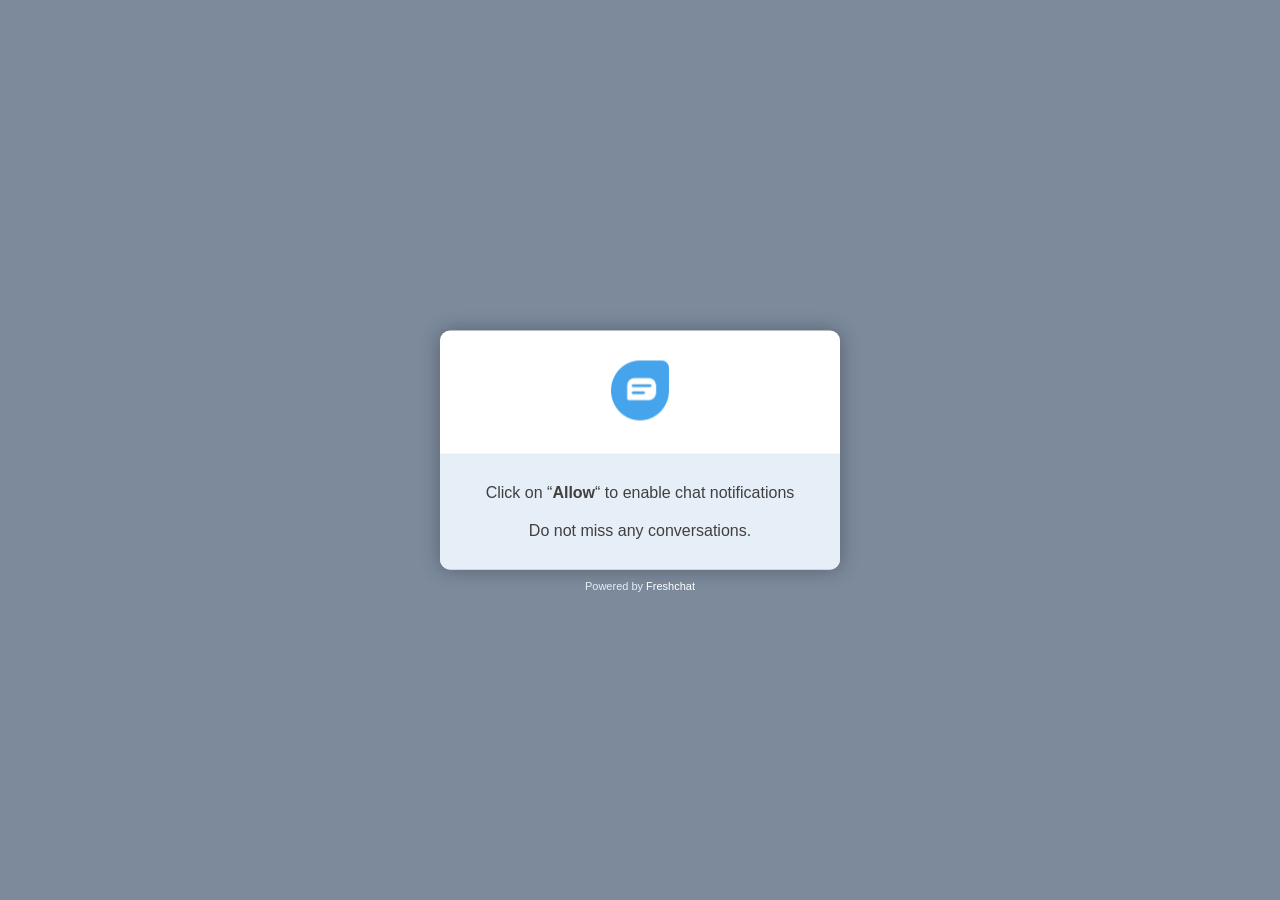
<file: thehomeplus/imgc/w_files/index.html>
<!DOCTYPE html>
<!-- saved from url=(0097)https://175694906941024.webpush.freshchat.com/index.html?ref=aHR0cHM6Ly93d3cudXJiYW5sYWRkZXIuY29t -->
<html><head><meta http-equiv="Content-Type" content="text/html; charset=UTF-8">
      
      <meta http-equiv="X-UA-Compatible" content="IE=edge">
      <title>Freshchat Web Push Notification</title>
      <meta name="description" content="">
      <meta name="viewport" content="width=device-width, initial-scale=1">
      <link type="application/json" rel="manifest" href="https://175694906941024.webpush.freshchat.com/manifest.json">
      <style type="text/css">
         body{
         background: #7C8A9C;
         margin: 0;
         font-family: Gotham, "Helvetica Neue", Helvetica, Arial, "sans-serif";
         color: #413F3F;
         font-size: 14px;
         -webkit-font-smoothing: antialiased;
         text-rendering: optimizeLegibility;
         }
         #footer {
         bottom: 0px;
         text-align: center;
         width: 100%;
         background: #E6EFF7;
         font-size: 14px;
         display: inline-block;
         border-radius: 0 0 10px 10px;
         padding: 20px 0;
         }
         #footer .text p{
         margin: 0;
         font-size: 16px;
         padding: 10px 30px;
         }
  	     #bottom{
		 position: absolute;
    	 width: 100%;
   		 top: 100%;
	     text-align: center;
		  }
         #bottom p {    font-size: 11px;
         padding: 10px 0 10px;
         color: #E6EFF7;
         margin: 0}
         #bottom p .red {color: #FFF; text-decoration: none}
         #main {
         position: absolute;
         height: 100%;
         width: 100%;
         vertical-align: middle;
         }
         #main .middle {
         background: #FFF;
         min-width: 300px;
         max-width: 400px;
         width: 90%;
         position: absolute;
         border-radius: 10px;
         top: 50%;
         transform: translateX(-50%) translateY(-50%);
         left: 50%;
         box-shadow: 0 0 20px rgba(0,0,0,0.3);
         }
         #main .middle .inner {
         margin-left: auto;
         margin-right: auto;
         text-align: center;
         padding:  30px 15px;
         }
		  #main .middle .inner p{
			  margin: 0;
			  padding: 0;
		  }
         #main .middle .inner p img {
         height: 60px;
         /*      display: none;*/
         }
      </style>
   </head>
   <body>
      <div id="main">
         <div class="middle">
            <div class="inner">
               <p><img src="./fc_logo.png"></p>
            </div>
            <div id="footer">
               <div class="text">
                  <p>Click on “<strong>Allow</strong>“ to enable chat notifications</p>
                  <p>Do not miss any conversations.</p>
               </div>
            </div>
            <div id="bottom">
                  <p>Powered by <a href="https://www.freshchat.com/" target="_blank" class="red">Freshchat</a></p>
               </div>
         </div>
      </div>
      <script>
         (function() {
           // Private Variables
           var referrer = undefined,
               action = undefined,
               appLogoPath = undefined,
               serviceWorkerUrl = '/firebase-sw.js',
               widget_location = '';

           // Private Methods
           var getQueryString = function( field, url ) {
                 var href = url ? url : window.location.href;
                 var reg = new RegExp( '[?&]' + field + '=([^&#]*)', 'i' );
                 var string = reg.exec(href);
                 return string ? string[1] : undefined;
               },
               initParams = function() {
                 var refString = getQueryString('ref'),
                     actionString = getQueryString('action'),
                     appLogoPathString = getQueryString('appLogoPath');
                 referrer = refString ? atob(refString) : '';
                 action = actionString ? atob(actionString) : '';
                 appLogoPath = appLogoPathString ? atob(appLogoPathString) : '';
               },
               updateUI = function() {
                 if(appLogoPath) {
                   var imgElement = document.querySelector("#main .middle .inner p img");
                   if (imgElement) {
                     imgElement.src = appLogoPath;
                     imgElement.style["display"] = "inline-block";
                   }
                 }
               },
               onMessage = function(event) {
                 // For Chrome, the origin property is in the event.originalEvent object.
                 var origin = event.origin || event.originalEvent.origin;
                 if (origin === referrer) {   // Trusted Sites
                   var data = event.data, action = data && data.action;
                   if (action) {
                     switch(action) {
                       case "widget_location":
                         widget_location = data.payload || '';
                         break;
                       case "get:subscription":
                         registerServiceWorker();
                         break;
                       case "clear:subscription":
                         unsubscribePush();
                         break;
                       default:
                         break;
                     }
                   }
                 }
               },
               onServiceWorkerMessage = function(event){
                 switch(event.data) {
                   case "get_widget_location":
                     event.ports[0].postMessage(widget_location);
                     break;
                 }
               },
               addMessagingEvents = function() {
                 if (window.addEventListener) {
                     window.addEventListener("message", onMessage, false);
                 } else {
                   window.attachEvent("onmessage", onMessage);
                 }
                 if('serviceWorker' in navigator){
                   // Handler for messages coming from the service worker
                   navigator.serviceWorker.addEventListener('message', onServiceWorkerMessage);
                 }
               },
               sendMessage = function(_subscription) {
                 var data = {
                       action: "push_user_meta",
                       data: {
                         permission: Notification.permission,
                         subscription: _subscription
                       }
                     };
                 if(window.opener) {
                   window.opener.postMessage(JSON.parse(JSON.stringify(data)), referrer);
                   window.close();
                 } else {
                   top.postMessage(JSON.parse(JSON.stringify(data)), referrer);
                 }
               },
               registerServiceWorker = function(askPermission, onlyRegister) {
                 if ('serviceWorker' in navigator) {
                   navigator.serviceWorker.register(serviceWorkerUrl).then(function(reg) {
                     // registration worked
                     if(!onlyRegister) {
                       subscribePush(askPermission);
                     }
                   }).catch(function(error) {
                     // failed to register service worker
                     sendMessage();
                   });
                 }
               },
               subscribePush = function(askPermission) {
                 if (Notification.permission !== 'granted' && !askPermission) {
                   sendMessage();
                   return;
                 }
                 if ('serviceWorker' in navigator) {
                   navigator.serviceWorker.ready.then(function(serviceWorkerRegistration) {
                     serviceWorkerRegistration.pushManager.subscribe({userVisibleOnly: true}).then(function(subscription){
                       sendMessage(subscription);
                     }).catch(function(e) {
                       console.log('error: serviceworker subscription failed');
                       sendMessage();
                     });
                   });
                 }
               },
               unsubscribePush = function() {
                 if ('serviceWorker' in navigator) {
                   navigator.serviceWorker.ready.then(function(serviceWorkerRegistration) {
                     // To unsubscribe from push messaging, you need get the
                     // subscription object, which you can call unsubscribe() on.
                     serviceWorkerRegistration.pushManager.getSubscription().then(
                       function(pushSubscription) {
                         // Check we have a subscription to unsubscribe
                         if (!pushSubscription) {
                           // No subscription object, so set the state
                           // to allow the user to subscribe to push
                           sendMessage();
                           return;
                         }
                         // We have a subscription, so call unsubscribe on it
                         pushSubscription.unsubscribe().then(function(successful) {
                           //Unsubscribe successful
                           sendMessage();
                         }).catch(function(e) {
                           // We failed to unsubscribe, this can lead to
                           // an unusual state, so may be best to remove
                           // the users data from your data store and
                           // inform the user that you have done so
                           sendMessage();
                         });
                       }
                     ).catch(function(e) {
                       sendMessage();
                     });
                   });
                 }
               },
               init = function() {
                 initParams();
                 updateUI();
                 if(window.opener) {
                   switch(action) {
                     case "ask:permission":
                       registerServiceWorker(true);
                       break;
                     case "get:subscription":
                       registerServiceWorker();
                       break;
                     default:
                       break;
                   }
                 } else {
                   // send push_frame_loaded event to parent window
                   addMessagingEvents();
                   registerServiceWorker(false, true);
                   top.postMessage(JSON.parse(JSON.stringify({'action': 'push_frame_loaded'})), referrer);
                 }
               };
           init();
         })();
      </script>
   

</body></html>
</file>
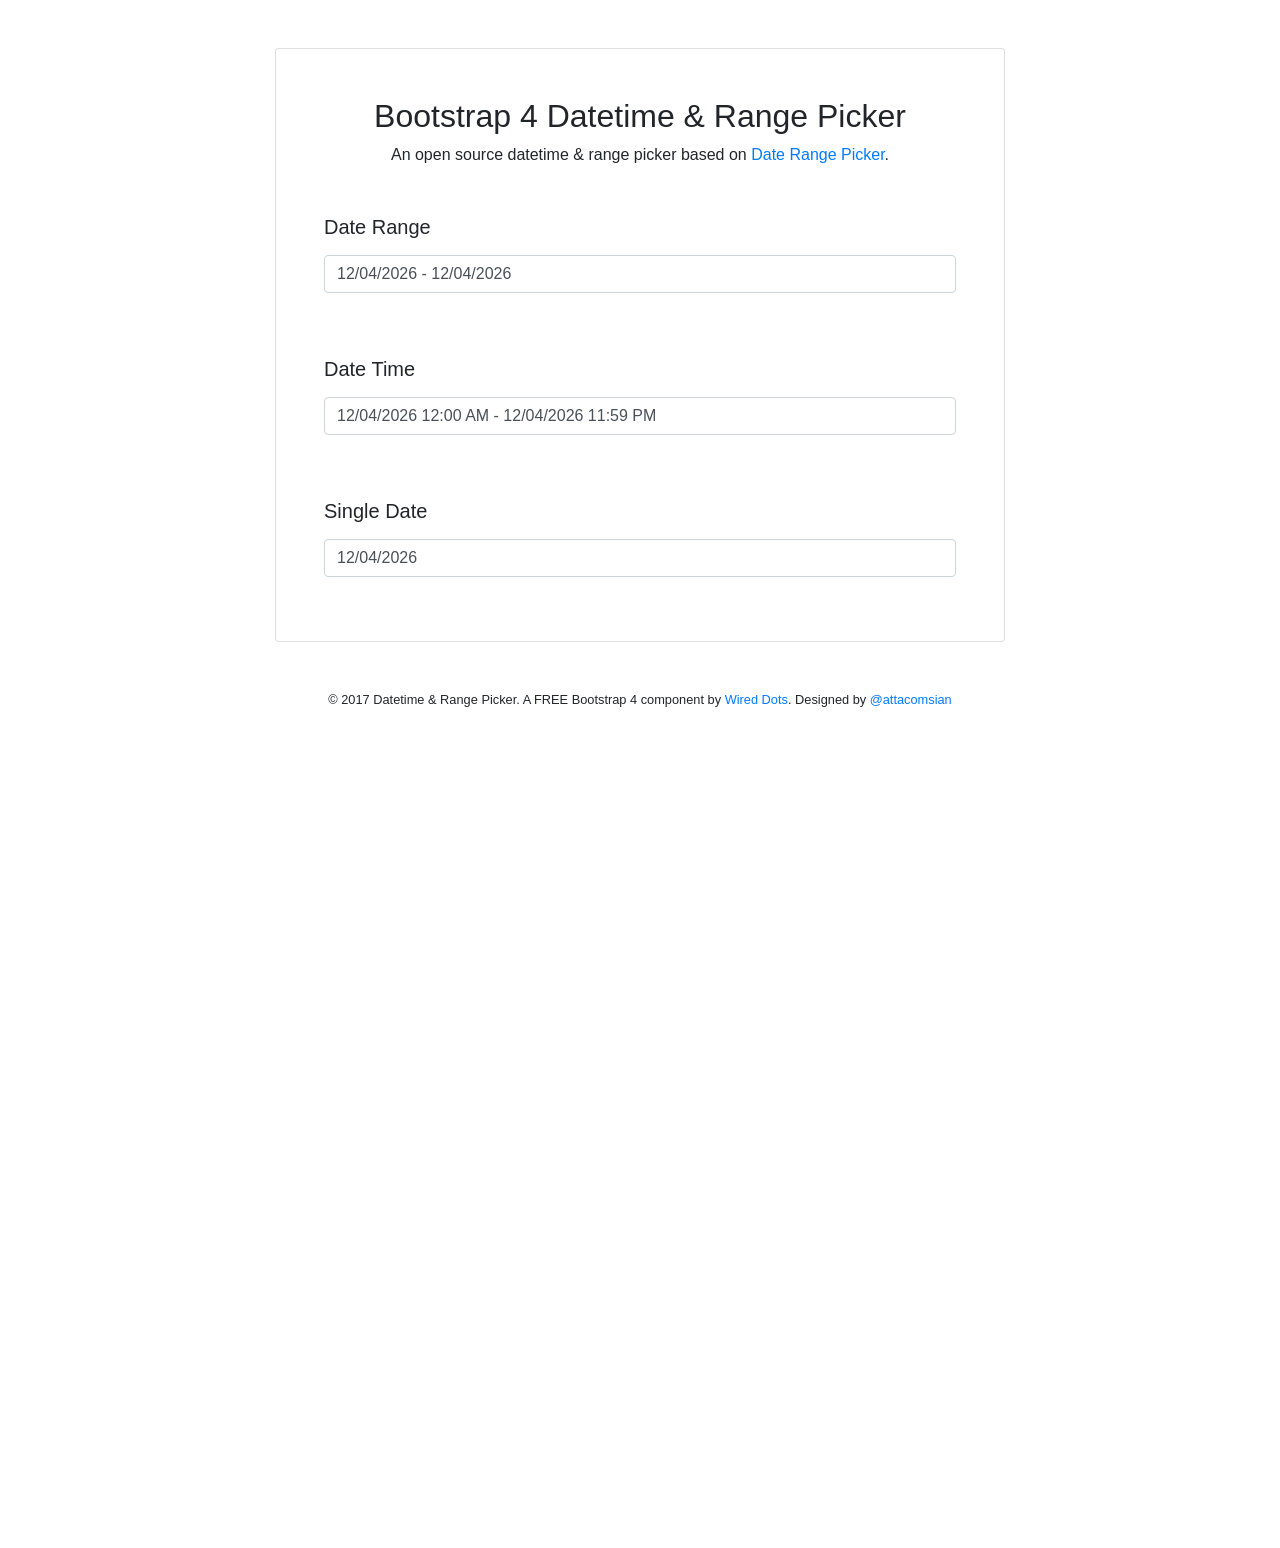
<file: thehomeplus/admin/assets/plugins/datetimepicker/index.html>
<!DOCTYPE html>
<html lang="en">
    <head>
        <meta charset="utf-8">
        <title>Free Bootstrap 4 Datetime & Range Picker By Wired Dots</title>
        <meta name="description" content="Love Authority." />
        <meta name="viewport" content="width=device-width, initial-scale=1.0">
        <link rel="stylesheet" href="https://maxcdn.bootstrapcdn.com/bootstrap/4.0.0-alpha.6/css/bootstrap.min.css">
        <link rel="stylesheet" href="http://code.ionicframework.com/ionicons/2.0.1/css/ionicons.min.css" />
        <link rel="stylesheet" type="text/css" href="css/daterangepicker.css" />
    </head>
    <body style="height: 1500px;">
        <!--hero section-->
        <section class="mt-5">
            <div class="container">
                <div class="row">
                    <div class="col-sm-8 offset-sm-2 col-xs-12">
                        <div class="card border-none">
                            <div class="card-block p-5">
                                <h2 class="text-center">Bootstrap 4 Datetime & Range Picker</h2>
                                <p class="text-center">
                                    An open source datetime & range picker based on 
                                    <a href="http://www.daterangepicker.com" rel="nofollow">Date Range Picker</a>.
                                </p>
                                <div class="mt-5">
                                    <h5 class="mb-3">Date Range</h5>
                                    <div class="form-group">
                                        <input type="text" class="form-control" id="daterange" placeholder="Select value">
                                    </div>
                                    <br/><br/>
                                    <h5 class="mb-3">Date Time</h5>
                                    <div class="form-group">
                                        <input type="text" class="form-control" id="datetime" placeholder="Select value">
                                    </div>
                                    <br/><br/>
                                    <h5 class="mb-3">Single Date</h5>
                                    <div class="form-group">
                                        <input type="text" class="form-control" id="date" placeholder="Select value">
                                    </div>
                                </div>
                            </div>
                        </div>
                    </div>
                    <div class="clearfix"></div>
                    <div class="col-sm-12 mt-5 footer">
                        <p class="small text-center">
                            &copy; 2017 Datetime & Range Picker. A FREE Bootstrap 4 component by 
                            <a href="https://wireddots.com">Wired Dots</a>. Designed by <a href="https://twitter.com/attacomsian">@attacomsian</a>
                        </p>
                    </div>
                </div>
            </div>
        </section>

        <script src="https://code.jquery.com/jquery-3.1.1.min.js"></script>
        <script type="text/javascript" src="js/moment.min.js"></script>
        <script type="text/javascript" src="js/daterangepicker.js"></script>
        <script type="text/javascript" src="js/demo.js"></script>
    </body>
</html>
</file>
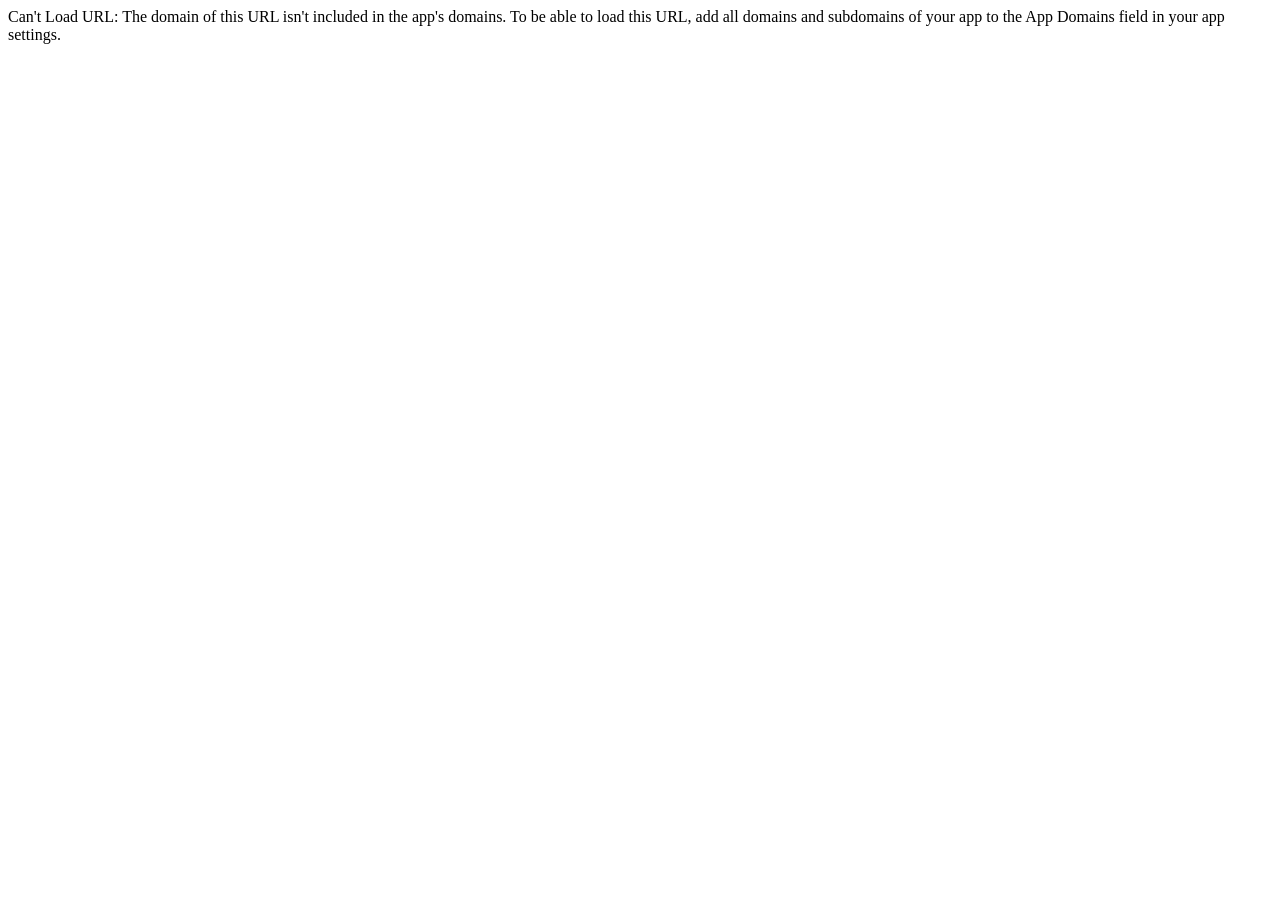
<file: thehomeplus/imgc/w_files/ping.html>
<!-- saved from url=(0396)https://www.facebook.com/connect/ping?client_id=191978024185840&domain=www.urbanladder.com&origin=1&redirect_uri=https%3A%2F%2Fstaticxx.facebook.com%2Fconnect%2Fxd_arbiter%2Fr%2Fvy-MhgbfL4v.js%3Fversion%3D44%23cb%3Df228c12ebef5b4%26domain%3Dwww.urbanladder.com%26origin%3Dhttps%253A%252F%252Fwww.urbanladder.com%252Ff331b73667fbe3%26relation%3Dparent&response_type=token%2Csigned_request&sdk=joey -->
<html><head><meta http-equiv="Content-Type" content="text/html; charset=UTF-8"></head><body><div><span>Can't Load URL: The domain of this URL isn't included in the app's domains. To be able to load this URL, add all domains and subdomains of your app to the App Domains field in your app settings.</span><script>if (typeof console !=="undefined" && console.log) console.log("Can't Load URL: The domain of this URL isn't included in the app's domains. To be able to load this URL, add all domains and subdomains of your app to the App Domains field in your app settings.");</script></div></body></html>
</file>
<file: thehomeplus/admin/assets/plugins/datetimepicker/css/daterangepicker.css>
/* 
    Created on : Jul 23, 2017, 6:30:10 PM
    Author     : Atta-Ur-Rehman Shah (http://attacomsian.com)
*/
.daterangepicker .btn-primary, .daterangepicker .btn-primary:hover, .daterangepicker .btn-primary:focus,
.daterangepicker .btn-primary.disabled, .daterangepicker .btn-primary:disabled{
    background-color: #6200ea;
    border-color: #6200ea;
}
.input-daterange input {
    text-align: center
}

.input-daterange input:first-child {
    border-bottom-left-radius: 3px;
    border-top-left-radius: 3px
}
.input-daterange input:last-child {
    border-bottom-right-radius: 3px;
    border-top-right-radius: 3px
}
.daterangepicker {
    position: absolute;
    left: 0;
    margin-top: 5px;
    width: auto;
    padding: 0
}
.daterangepicker.dropdown-menu {
    max-width: none;
    background-color: transparent;
    border: 0;
    z-index: 1000;
    -webkit-box-shadow: none;
    box-shadow: none
}
.daterangepicker.dropup {
    margin-top: -7px
}

.daterangepicker .calendar,
.daterangepicker .ranges {
    float: left
}

.daterangepicker.opensleft .calendars {
    float: left
}

.daterangepicker.opensright .calendars {
    float: right
}

.daterangepicker.single .calendar {
    float: none;
    margin-left: 0;
    margin-right: 0
}

.daterangepicker.single .ranges {
    display: none
}

.daterangepicker.show-calendar .calendar {
    display: block
}

.daterangepicker .calendar {
    display: none;
    background-color: #fff;
    border: 1px solid #ddd;
    border-radius: 3px;
    margin: 7px;
    padding: 14px;
    -webkit-box-shadow: 0 1px 3px rgba(0, 0, 0, .1);
    box-shadow: 0 1px 3px rgba(0, 0, 0, .1)
}

.daterangepicker table {
    width: 100%;
    margin: 0
}

.daterangepicker table tbody td,
.daterangepicker table tbody th {
    cursor: pointer
}

.daterangepicker td,
.daterangepicker th {
    white-space: nowrap;
    text-align: center
}

.daterangepicker td.week,
.daterangepicker th.week {
    font-size: 80%;
    color: #ccc
}

.daterangepicker th {
    color: #999;
    font-weight: 400;
    font-size: 12px
}

.daterangepicker th>i {
    top: 0
}

.daterangepicker th.next,
.daterangepicker th.prev {
    cursor: pointer
}
.daterangepicker th.next i,
.daterangepicker th.prev i{
    font-size: 20px;
}

.daterangepicker th.available:focus,
.daterangepicker th.available:hover {
    color: #333
}

.daterangepicker td.available:focus,
.daterangepicker td.available:hover {
    background-color: rgba(200, 200, 200, 0.2);
    border-radius: 3px;
}

.daterangepicker td.disabled,
.daterangepicker td.off {
    color: #ccc
}

.daterangepicker td.disabled {
    cursor: not-allowed
}

.daterangepicker td.in-range {
    background-color: rgba(200, 200, 200, 0.2);
}

.daterangepicker td.active,
.daterangepicker td.active:focus,
.daterangepicker td.active:hover {
    background-color: #6200ea;
    color: #fff;
    border-radius: 3px;
}

.daterangepicker .table-condensed tr>td,
.daterangepicker .table-condensed tr>th {
    padding: 9px;
    line-height: 1
}

.daterangepicker .table-condensed thead tr:last-child th {
    padding-top: 14px
}

.daterangepicker .table-condensed .month {
    font-size: 15px;
    line-height: 1;
    color: #333;
    padding-top: 15px;
    padding-bottom: 15px;
    font-weight: 400
}

.daterangepicker select {
    display: inline-block
}

.daterangepicker select.monthselect {
    margin-right: 2%;
    width: 56%
}

.daterangepicker select.yearselect {
    width: 40%
}

.daterangepicker select.ampmselect,
.daterangepicker select.hourselect,
.daterangepicker select.minuteselect,
.daterangepicker select.secondselect {
    width: 60px;
    padding-left: 0;
    padding-right: 0;
    margin-bottom: 0;
}

.daterangepicker .daterangepicker_input {
    position: relative
}

.daterangepicker .daterangepicker_input i {
    position: absolute;
    right: 11px;
    top: auto;
    bottom: 2px;
    color: #999;
    font-size: 24px;
}

.daterangepicker .daterangepicker_input input {
    padding-left: 11px;
    padding-right: 34px
}

.daterangepicker .calendar-time {
    text-align: center;
    margin: 12px 0
}

.daterangepicker .calendar-time select.disabled {
    color: #ccc;
    cursor: not-allowed
}

.ranges {
    background-color: #fff;
    position: relative;
    border: 1px solid #ddd;
    border-radius: 3px;
    width: 200px;
    margin-top: 7px;
    -webkit-box-shadow: 0 1px 3px rgba(0, 0, 0, .1);
    box-shadow: 0 1px 3px rgba(0, 0, 0, .1)
}

.opensright .ranges {
    margin-left: 0
}

.opensleft .ranges {
    margin-right: 0
}

.ranges ul {
    list-style: none;
    margin: 0;
    padding: 7px 0
}

.ranges ul+.daterangepicker-inputs {
    border-top: 1px solid #e5e5e5
}

.ranges ul li {
    color: #333;
    padding: 8px 12px;
    cursor: pointer;
    margin-top: 1px
}

.ranges ul li:first-child {
    margin-top: 0
}

.ranges ul li:focus,
.ranges ul li:hover {
    background-color: rgba(200, 200, 200, 0.2)
}

.ranges ul li.active {
    color: #fff;
    background-color: #6200ea
}

.ranges .daterangepicker-inputs {
    padding: 12px;
    padding-top: 19px
}

.ranges .daterangepicker-inputs .daterangepicker_input+.daterangepicker_input {
    margin-top: 19px
}

.ranges .daterangepicker-inputs .daterangepicker_input>span {
    display: block;
    font-size: 12px;
    margin-bottom: 7px;
    color: #999
}

.ranges .daterangepicker-inputs+.range_inputs {
    border-top: 1px solid #e5e5e5
}

.ranges .range_inputs {
    padding: 12px
}

.ranges .range_inputs .btn {
    display: block;
    width: 100%
}

.ranges .range_inputs .btn+.btn {
    margin-top: 12px
}

@media (min-width:769px) {
    .ranges {
        margin: 7px
    }
}

.daterange-custom {
    cursor: pointer
}

.daterange-custom:after {
    content: '';
    display: table;
    clear: both
}

.daterange-custom .badge,
.daterange-custom .label {
    margin: 4px 0 0 7px;
    vertical-align: top
}

.daterange-custom .label-icon {
    margin-top: 0;
    margin-right: 5px
}

.daterange-custom-display {
    display: inline-block;
    position: relative;
    padding-left: 21px;
    line-height: 1
}

.daterange-custom-display:after {
    content: '\e9c9';
    font-family: icomoon;
    display: inline-block;
    position: absolute;
    top: 50%;
    left: 0;
    margin-top: -8px;
    -webkit-font-smoothing: antialiased;
    -moz-osx-font-smoothing: grayscale;
    -webkit-transition: all ease-in-out .2s;
    -o-transition: all ease-in-out .2s;
    transition: all ease-in-out .2s
}

.daterange-custom.is-opened .daterange-custom-display:after {
    -webkit-transform: rotate(180deg);
    -ms-transform: rotate(180deg);
    -o-transform: rotate(180deg);
    transform: rotate(180deg)
}

.daterange-custom-display>i {
    display: inline-block;
    font-size: 28px;
    font-weight: 400;
    font-style: normal;
    letter-spacing: -.015em
}

.daterange-custom-display b {
    display: inline-block;
    margin-left: 4px;
    font-weight: 400
}

.daterange-custom-display b>i {
    font-size: 11px;
    display: block;
    line-height: 12px;
    text-transform: uppercase;
    font-style: normal;
    font-weight: 400
}

.daterange-custom-display em {
    line-height: 30px;
    vertical-align: top;
    margin: 0 4px
}

@media (max-width:769px) {
    .opensleft,
    .opensright {
        left: 0!important;
        right: 0
    }
    .opensleft .calendars,
    .opensright .calendars {
        float: none
    }
    .daterangepicker.opensleft .calendar,
    .daterangepicker.opensleft .calendars,
    .daterangepicker.opensleft .ranges,
    .daterangepicker.opensright .calendar,
    .daterangepicker.opensright .calendars,
    .daterangepicker.opensright .ranges {
        float: none
    }
    .daterangepicker {
        width: 100%;
        padding-left: 20px;
        padding-right: 20px
    }
    .daterangepicker .calendar {
        margin-left: 0;
        margin-right: 0
    }
    .daterangepicker .ranges {
        width: 100%
    }
}
</file>
